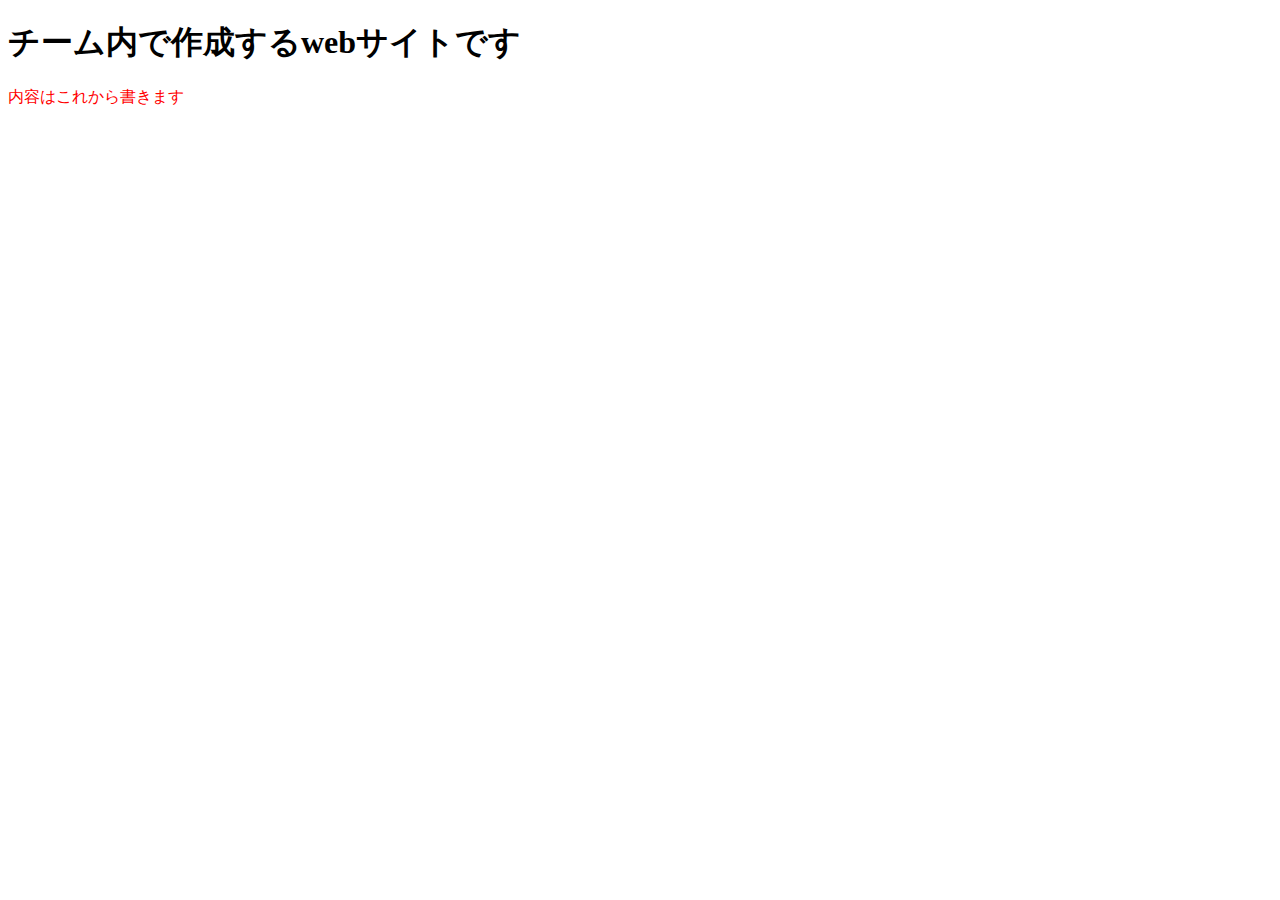
<file: index.html>
<!DOCTYPE html>
<html lang="ja">
    <head>
        <meta charset = "UTF-8">
        <title>チームで作るwebサイト</title>
        <link rel="stylesheet" href="css/index.css">
    </head>
    <body>
        <h1>チーム内で作成するwebサイトです</h1>
        <p class="red">内容はこれから書きます</p>
    </body>
</html>
</file>
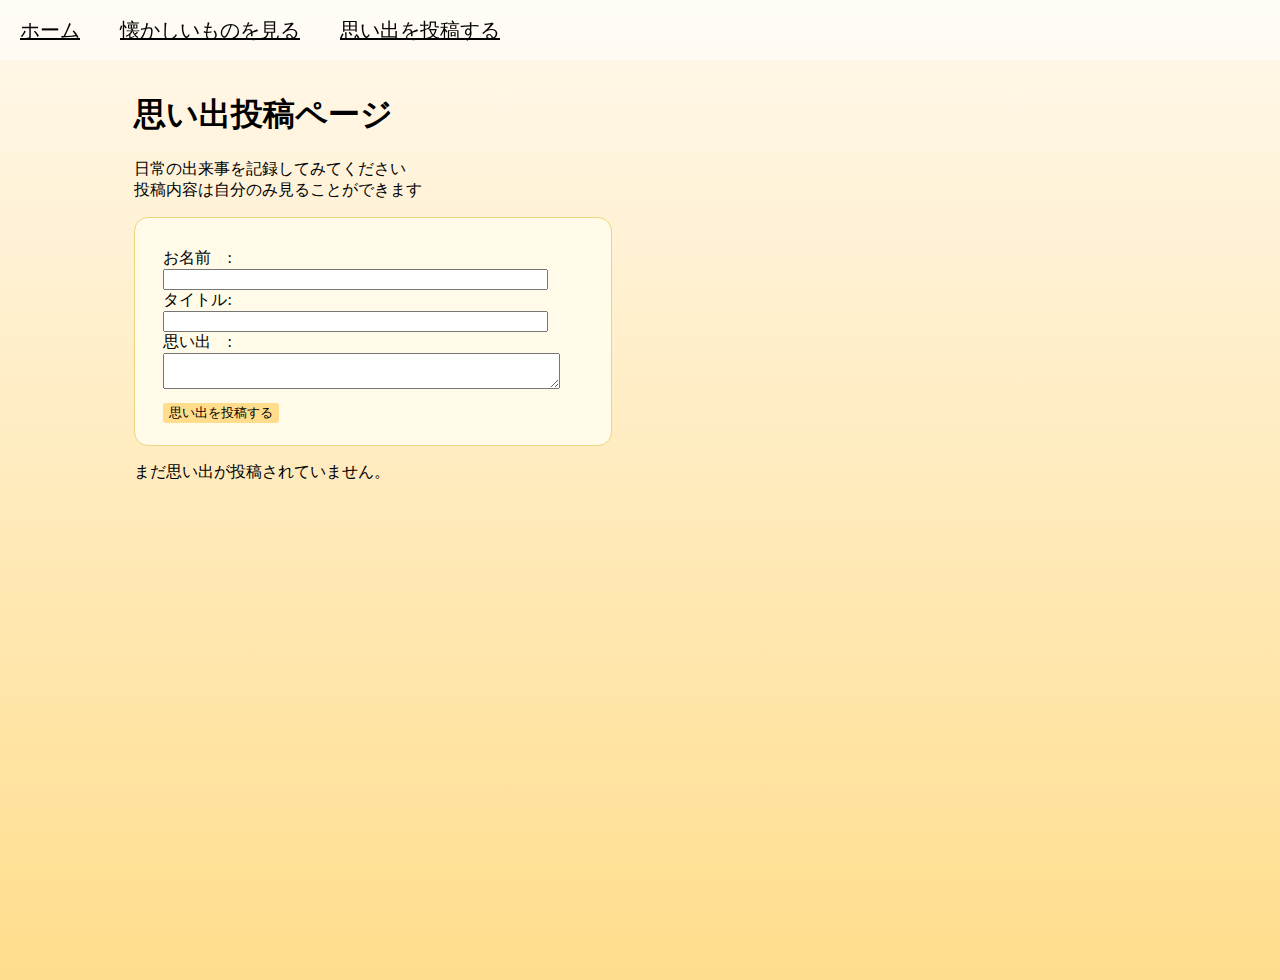
<file: post.html>
<!DOCTYPE html>
<html lang="ja">
    <head>
        <meta charset = "UTF-8">
        <title>思い出投稿ページ</title>
        <link rel="stylesheet" href="css/post.css">
    </head>
    <body>
        <div class="hometabs">
            <a href="home.html">ホーム</a>
            <a href="gallery.html">懐かしいものを見る</a>
            <a href="post.html">思い出を投稿する</a>
        </div>
        <h1 class="red">思い出投稿ページ</h1>
        <p class="red">日常の出来事を記録してみてください<br>投稿内容は自分のみ見ることができます</p>
        <form id="memoryForm">
            <label for="userName">お名前　:</label>
            <input type="text" id="userName" size="45" required><br>
            <label for="title">タイトル:</label>
            <input type="text" id="title" size="45" required><br>
            <label for="userMemory">思い出　:</label>
            <textarea id="userMemory" rows="2" cols="47" required></textarea><br>
            <button type="submit">思い出を投稿する</button>
        </form>
        <div id="memoriesContainer"></div>
        <script src="js/post_script.js"></script>
    </body>
</html>
</file>
<file: css/index.css>
.red{
    color:red;
}
</file>
<file: css/post.css>
body {
  min-height: 100vh;
  background: linear-gradient(to bottom, #fff8ec 0%, #ffdd8c 100%);
  font-family: 'Yu Gothic';
  padding-top: 5%;
}

/*ホームタブ*/
.hometabs {
  position: fixed;           /* 画面上部に固定 */
  top: 0;
  left: 0;
  width: 100vw;
  height: 60px;
  background: rgba(255, 255, 255, 0.5); 
  display: flex;             /* 横並び */
  align-items: center;
  z-index: 2;                /* スライドより前に出す */
}
.hometabs a {
  color: #000000;
  padding: 20px;
  font-size: 20px;
}

.red{
    padding-left: 10%;
}

#memoryForm {
  background: #fffbe8;
  border-radius: 14px;
  padding: 30px 28px 22px 28px;
  max-width: 420px;
  margin-left: 10%;
  border: 1.5px solid #ecd680;
}
button[type="submit"] {
  margin-top: 10px;
  background-color: #ffdd8c;
  border: none; 
  border-radius: 3px;
}

#memoriesContainer{
    margin-left: 10%;
    padding-right: 10%;
}
.memory-item{
    background-color:rgb(255, 250, 243);
    text-indent: 2em; 
    border-radius: 13px;
}
.memory-item h2{
    color: #694702;
}
.memory-item h3 {
    font-size: 50%;
    color: #694702;
    font-weight: bold;
    font-size: 1.2rem;
    margin-bottom: 4px;
    margin-top: 0;
}
.memory-item p {
  font-size: 1.07em;
  margin: 7px 0 11px 0;
  color: #694702;
}
.memory-item small {
  color: #baa76a;
  font-size: 0.6em;
}
</file>
